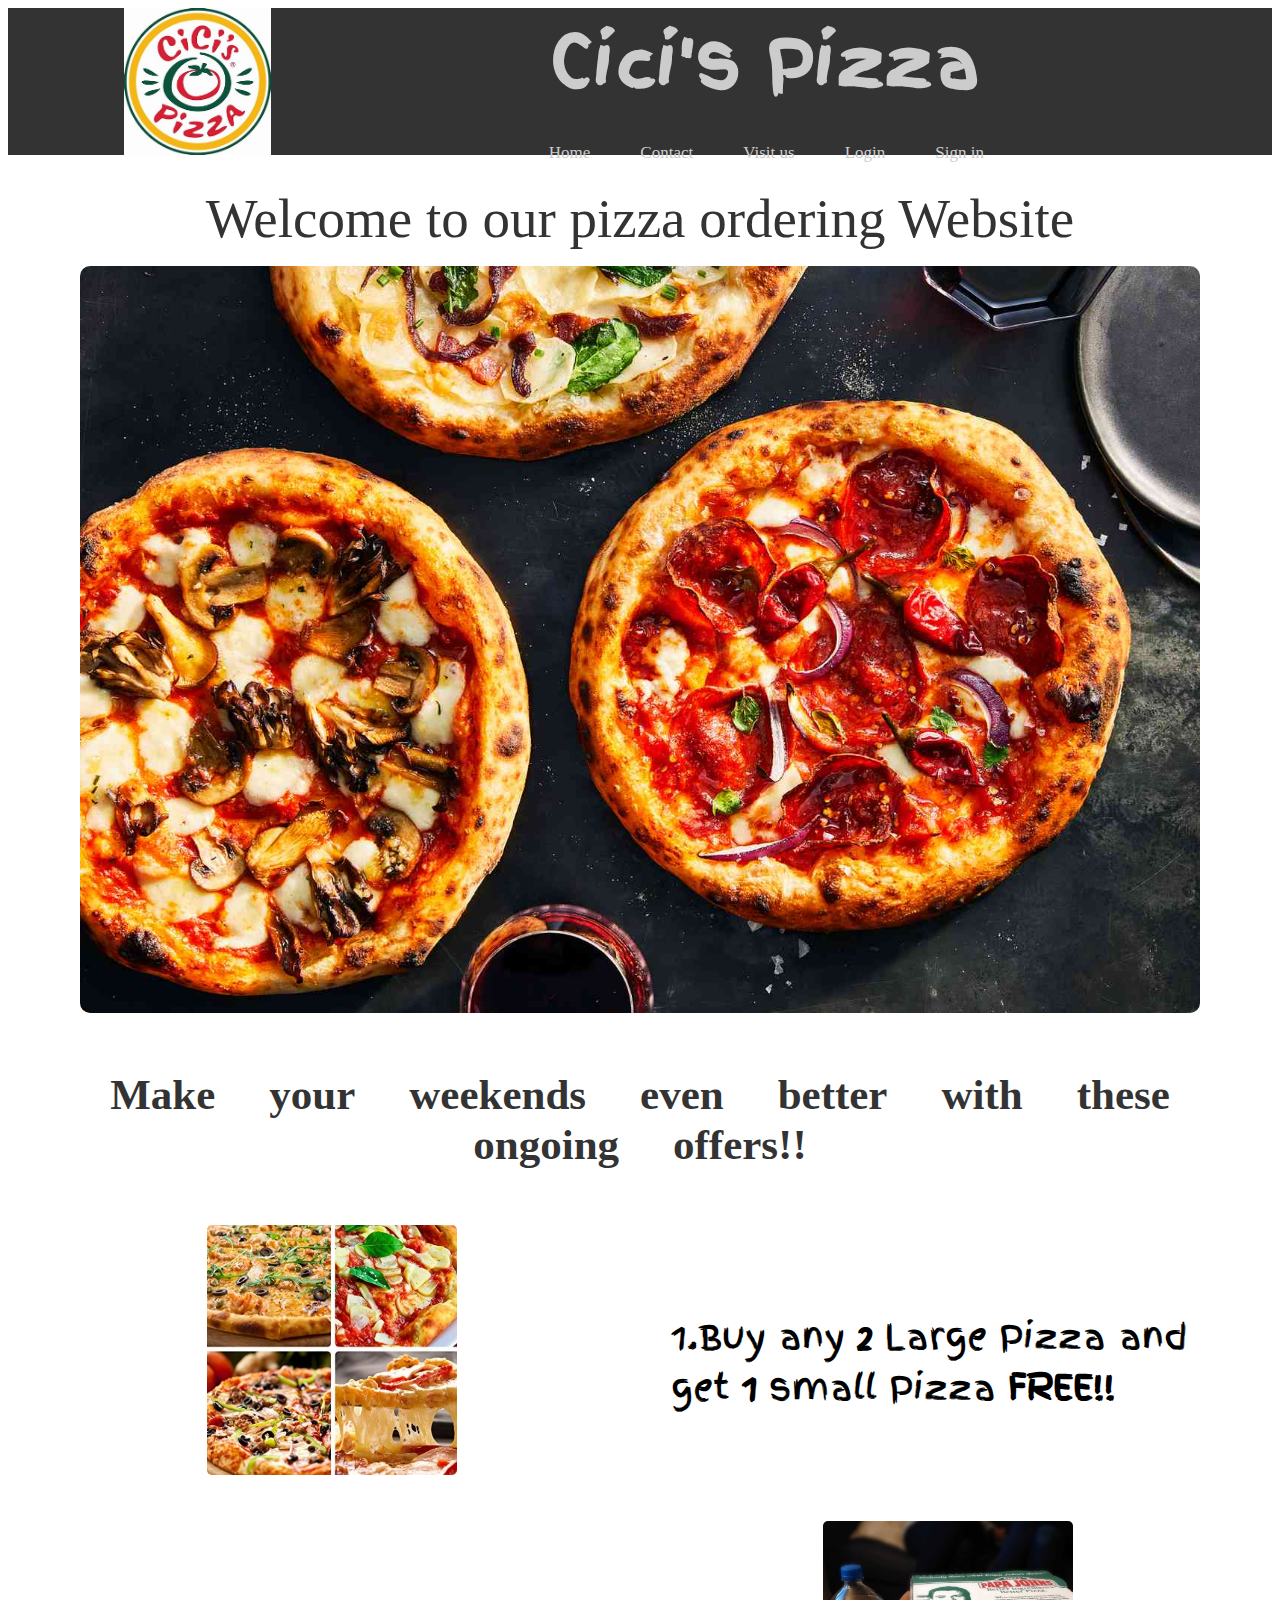
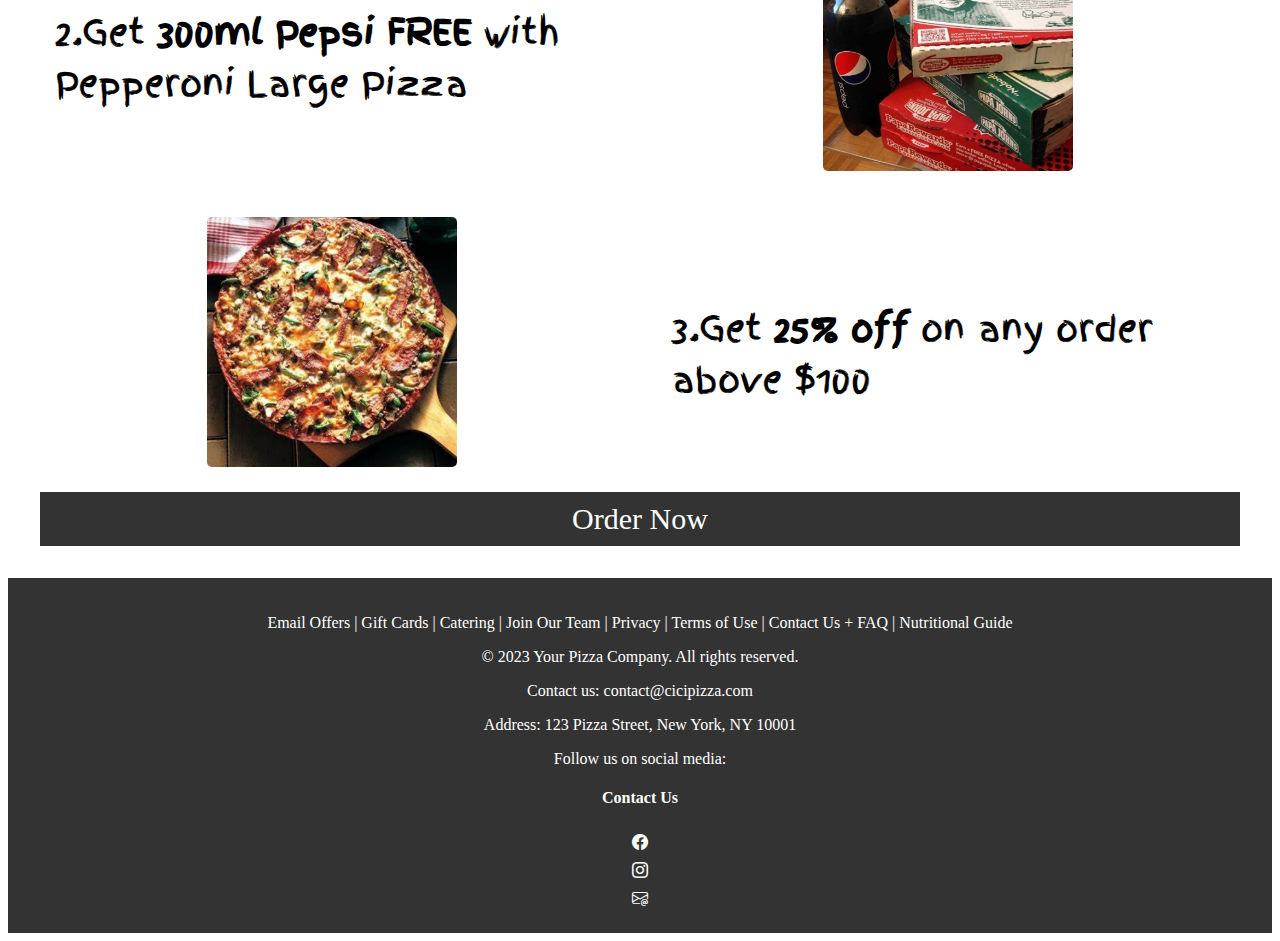
<file: assignment 2/index.html>
<!DOCTYPE html>
<html lang="en">

<head>
  <meta charset="UTF-8">
  <meta name="viewport" content="width=device-width, initial-scale=1.0">
  <meta name="description" content="Assignment 2 | Home Page">
  <meta name="robots" content="noindex, nofollow">
  <title>Pizza Ordering Website - Home</title>
  <!--Adding Bootstrap Icons-->
  <link rel="stylesheet" href="https://cdn.jsdelivr.net/npm/bootstrap-icons@1.10.5/font/bootstrap-icons.css">
  <!--linking CSS stylesheet to HTML-->
  <link rel="stylesheet" href="./css/style.css">
  <!-- Adding Bootstrap -->
  <link href="https://cdn.jsdelivr.net/npm/bootstrap@5.3.0/dist/css/bootstrap.min.css" rel="stylesheet" integrity="sha384-9ndCyUaIbzAi2FUVXJi0CjmCapSmO7SnpJef0486qhLnuZ2cdeRhO02iuK6FUUVM" crossorigin="anonymous">
  <!--Adding fonts-->
  <link rel="preconnect" href="https://fonts.googleapis.com">
  <link rel="preconnect" href="https://fonts.gstatic.com" crossorigin>
  <link href="https://fonts.googleapis.com/css2?family=Amatic+SC:wght@700&family=Fascinate+Inline&family=Finger+Paint&display=swap" rel="stylesheet">
</head>

<body>
  <!--Header section-->
  <header class="about sticky-top">
    <div>
      <img src="./img/logo.jpeg" alt="Restaurant logo" >
    </div>
    <div>
      <h1>Cici's Pizza</h1>
      <nav>
        <!--Nav menu-->
        <ul>
          <li><a href="index.html">Home</a> </li>
          <li><a href="index.html">Contact</a></li>
          <li><a href="index.html">Visit us</a></li>
          <li><a href="index.html">Login</a></li>
          <li><a href="index.html">Sign in</a></li>
        </ul>
      </nav>
    </div>
  </header>
  <!--Main section-->
  <main>
    <!--Introduction-->
    <div>
      <p> Welcome to our pizza ordering Website</p>
    </div>
    <div>
      <figure>
        <img src="./img/sample.jpg" alt="Sample">
      </figure>
    </div>
    <section>
      <!--Offers section-->
      <h2>Make your weekends even better with these ongoing offers!!</h2>
    </section>
    <section>
      <div>
        <figure>
        <img src="./img/offer1.jpeg" alt="Offer 1">
      </figure>
      </div>
      <div>
        <p>1.Buy any <b>2</b> Large Pizza and get <b>1</b> small Pizza <b>FREE!!</b></p>
      </div>
    </section>
    <section>
      <div>
        <p>2.Get <b>300ml Pepsi FREE</b> with Pepperoni Large Pizza </p> 
      </div>  
      <div>
        <figure>
          <img src="./img/offer2.jpeg" alt="Offer 2">
        </figure>
      </div>
    </section>   
    <section>
      <div>
         <figure>
          <img src="./img/offer3.jpeg" alt="Offer 3">
        </figure>
      </div>
      <div>
        <p>3.Get <b>25% off</b> on any order above $100</p>
      </div>
    </section>  
    <nav>
      <!--Order button to go to order page-->
      <a href="order.html">Order Now</a>
    </nav> 
</main>
<!--Adding footer including extra information-->
  <footer>
    <section>
    <p>Email Offers | Gift Cards | Catering | Join Our Team | Privacy | Terms of Use | Contact Us + FAQ | Nutritional Guide</p>

    <p>&copy; 2023 Your Pizza Company. All rights reserved.</p>
    <p>Contact us: contact@cicipizza.com</p>
    <p>Address: 123 Pizza Street, New York, NY 10001</p>
    <p>Follow us on social media:</p>
  </section>
  <!--Adding icons from bootstrap-->
    <section class="social-icons">
      <h4>Contact Us</h4>
      <div>
        <i class="bi bi-facebook fs-1 lh-lg"></i>
      </div>
      <div>
        <i class="bi bi-instagram fs-1"></i>
      </div>
      <div>
        <i class="bi bi-envelope-at fs-1 lh-lg"></i>
      </div>
    </section>
  </footer>
</html>
</file>
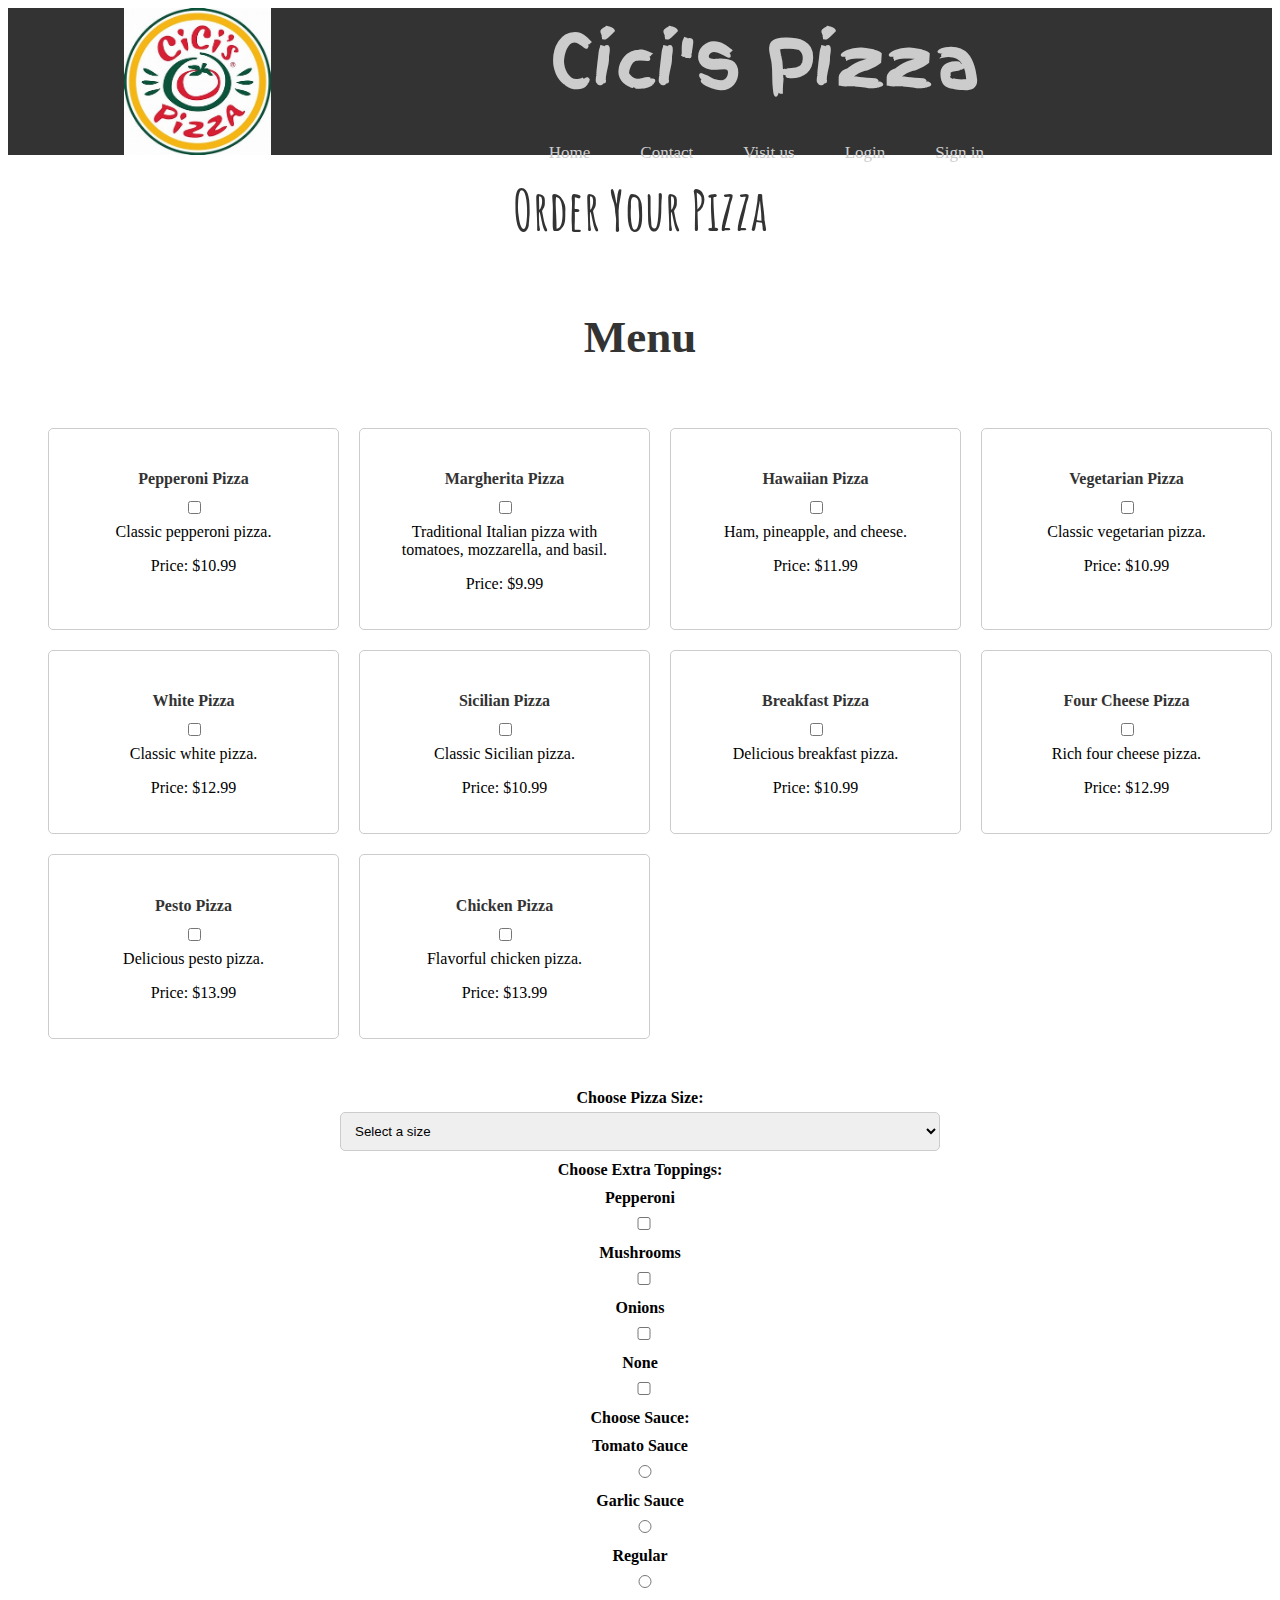
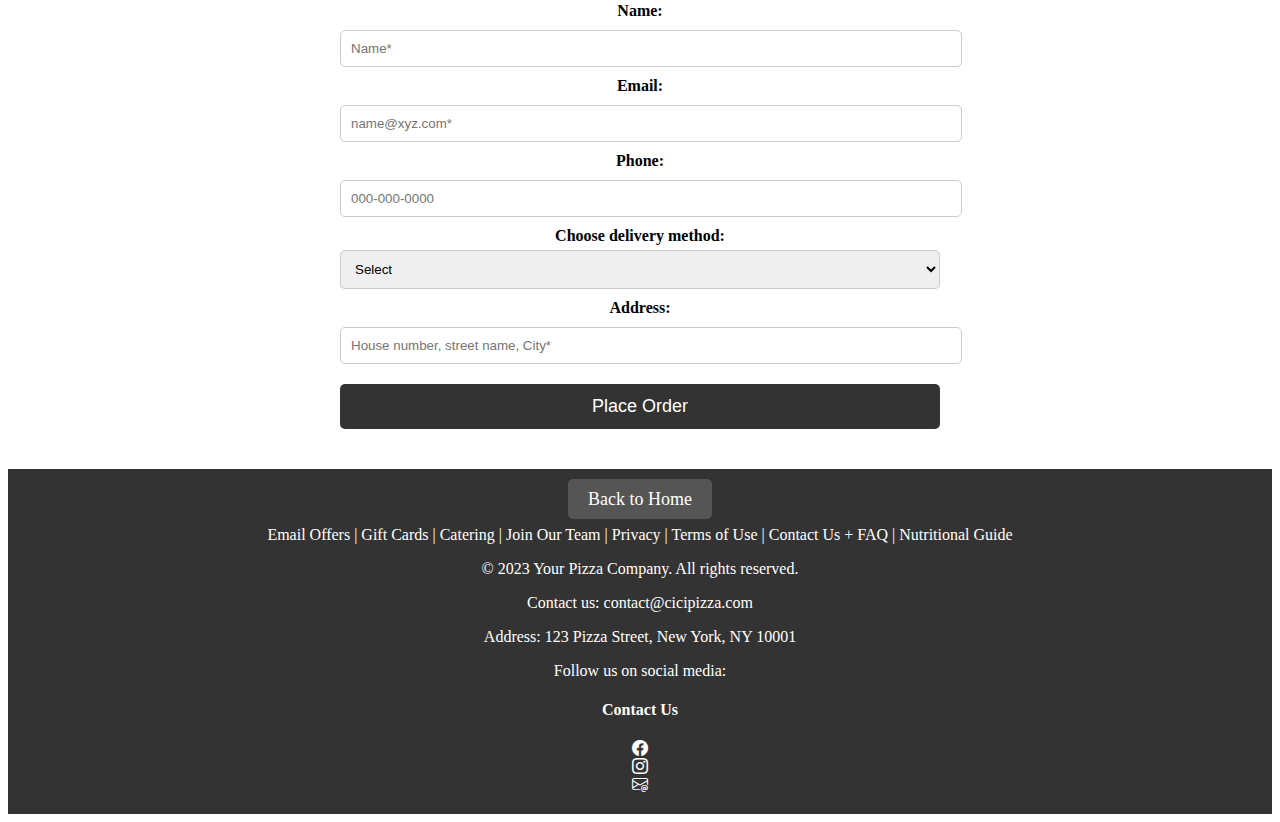
<file: assignment 2/order.html>
<!DOCTYPE html>
<html lang="en">

<head>
  <meta charset="UTF-8">
  <meta name="viewport" content="width=device-width, initial-scale=1.0">
  <meta name="viewport" content="width=device-width, initial-scale=1.0">
  <meta name="description" content="Assignment 2 | Order Page">
  <meta name="robots" content="noindex, nofollow">
  <title>Pizza Ordering Website - Order</title>
   <!--Adding fonts-->
   <link rel="preconnect" href="https://fonts.googleapis.com">
   <link rel="preconnect" href="https://fonts.gstatic.com" crossorigin>
   <link href="https://fonts.googleapis.com/css2?family=Amatic+SC:wght@700&family=Fascinate+Inline&family=Finger+Paint&display=swap" rel="stylesheet">
  <!--Linking CSS stylesheet to HTML-->
  <link rel="stylesheet" href="./css/orderstyles.css">
  <!--Adding Bootstrap Icons-->
  <link rel="stylesheet" href="https://cdn.jsdelivr.net/npm/bootstrap-icons@1.10.5/font/bootstrap-icons.css">
   <!-- Adding Bootstrap -->
   <link href="https://cdn.jsdelivr.net/npm/bootstrap@5.3.0/dist/css/bootstrap.min.css" rel="stylesheet" integrity="sha384-9ndCyUaIbzAi2FUVXJi0CjmCapSmO7SnpJef0486qhLnuZ2cdeRhO02iuK6FUUVM" crossorigin="anonymous">
   
</head>

<body>
  <header class="about sticky-top">
    <div>
      <img src="./img/logo.jpeg" alt="Restaurant logo" class="rounded-img" >
    </div>
    <div>
      <h1>Cici's Pizza</h1>
      <nav>
        <ul>
          <li><a href="index.html">Home</a> </li>
          <li><a href="index.html">Contact</a></li>
          <li><a href="index.html">Visit us</a></li>
          <li><a href="index.html">Login</a></li>
          <li><a href="index.html">Sign in</a></li>
        </ul>
      </nav>
    </div>      
  </header>

   <!-- Main heading -->
  <h2>Order Your Pizza</h2>

  <div class="pizza-menu">

    <!--Creating pizza menu-->
    <h3>Menu</h3>

      <!-- Additional pizza items with their details -->
    <ul>
      <li>        
        <h4>Pepperoni Pizza</h4>
        <input type="checkbox" id="pepperonipizza" name="pizzatype" value="pepperonipizza">
        <p>Classic pepperoni pizza.</p>
        <p>Price: $10.99</p>
      </li>
      <li>
        <h4>Margherita Pizza</h4>
        <input type="checkbox" id="Margheritapizza" name="pizzatype" value="Margheritapizza">
        <p>Traditional Italian pizza with tomatoes, mozzarella, and basil.</p>
        <p>Price: $9.99</p>
      </li>
      <li>
        <h4>Hawaiian Pizza</h4>
        <input type="checkbox" id="Hawaiianpizza" name="pizzatype" value="awaiianpizza">
        <p>Ham, pineapple, and cheese.</p>
        <p>Price: $11.99</p>
      </li>
      <li>        
        <h4>Vegetarian Pizza</h4>
        <input type="checkbox" id="Vegetarianpizza" name="pizzatype" value="Vegetarianpizza">
        <p>Classic vegetarian pizza.</p>
        <p>Price: $10.99</p>
      </li>
      <li>        
        <h4>White Pizza</h4>
        <input type="checkbox" id="Whitepizza" name="pizzatype" value="Whitepizza">
        <p>Classic white pizza.</p>
        <p>Price: $12.99</p>
      </li>
      <li>        
        <h4>Sicilian Pizza</h4>
        <input type="checkbox" id="Sicilianpizza" name="pizzatype" value="Sicilianpizza">
        <p>Classic Sicilian pizza.</p>
        <p>Price: $10.99</p>
      </li>
      <li>        
        <h4>Breakfast Pizza</h4>
        <input type="checkbox" id="Breakfastpizza" name="pizzatype" value="Breakfastpizza">
        <p>Delicious breakfast pizza.</p>
        <p>Price: $10.99</p>
      </li>
      <li>        
        <h4>Four Cheese Pizza</h4>
        <input type="checkbox" id="Fourcheesepizza" name="pizzatype" value="Fourcheesepizza">
        <p>Rich four cheese pizza.</p>
        <p>Price: $12.99</p>
      </li>
      <li>        
        <h4>Pesto Pizza</h4>
        <input type="checkbox" id="Pestopizza" name="pizzatype" value="Pestopizza">
        <p>Delicious pesto pizza.</p>
        <p>Price: $13.99</p>
      </li>
      <li>        
        <h4>Chicken Pizza</h4>
        <input type="checkbox" id="Chickenpizza" name="pizzatype" value="Chickenpizza">
        <p>Flavorful chicken pizza.</p>
        <p>Price: $13.99</p>
      </li>
       
    </ul>
  </div>
  
  <main>
    <form>
      
      <label for="pizza-size">Choose Pizza Size:</label>
      <select id="pizza-size" name="pizza-size" required>
        <option value="" disabled selected>Select a size</option>
        <option value="small">Small</option>
        <option value="medium">Medium</option>
        <option value="large">Large</option>
      </select>
       
       <!-- Topping options -->
      <label>Choose Extra Toppings:</label>
      
      <label for="pepperoni">Pepperoni</label>
      <input type="checkbox" id="pepperoni" name="toppings" value="pepperoni">
      <label for="mushrooms">Mushrooms</label>
      <input type="checkbox" id="mushrooms" name="toppings" value="mushrooms">
      <label for="onions">Onions</label>
      <input type="checkbox" id="onions" name="toppings" value="onions">
      <label for="none">None</label>
      <input type="checkbox" id="none" name="toppings" value="none">
      
       <!-- Sauce options -->
      <label>Choose Sauce:</label>
      <label for="tomato-sauce">Tomato Sauce</label>
      <input type="radio" id="tomato-sauce" name="sauce" value="tomato" required>
      <label for="garlic-sauce">Garlic Sauce</label>
      <input type="radio" id="garlic-sauce" name="sauce" value="garlic" required>
      <label for="regular">Regular</label>
      <input type="radio" id="regular" name="sauce" value="regular">
      
       <!-- Customer details -->
      <label for="name">Name:</label>
      <input type="text" id="name" name="name" placeholder="Name*" required>

      <label for="email">Email:</label>
      <input type="email" id="email" name="email" placeholder="name@xyz.com*" required>

      <label for="phone">Phone:</label>
      <input type="tel" id="phone" name="phone" placeholder="000-000-0000" required>

      <label for="method">Choose delivery method:</label>
      <select id="method" name="method" required>
        <option value="" disabled selected>Select</option>
        <option value="Takeout">Take-Out</option>
        <option value="Homedelivery">Home Delivery</option>
      </select>

      <label for="address">Address:</label>
      <input type="text" id="address" name="address" placeholder="House number, street name, City*" required>

      <button type="submit">Place Order</button>
    </form>
  </main>

  <!-- Footer section -->
 <footer>
  <nav>
    <a href="index.html">Back to Home</a>
  </nav>
    <section>
      <!-- Footer content -->
    <p>Email Offers | Gift Cards | Catering | Join Our Team | Privacy | Terms of Use | Contact Us + FAQ | Nutritional Guide</p>

    <p>&copy; 2023 Your Pizza Company. All rights reserved.</p>
    <p>Contact us: contact@cicipizza.com</p>
    <p>Address: 123 Pizza Street, New York, NY 10001</p>
    <p>Follow us on social media:</p>
  </section>
   <!-- Social media icons -->
    <section class="social-icons">
      <h4>Contact Us</h4>
      <div>
        <i class="bi bi-facebook fs-1 lh-lg"></i>
      </div>
      <div>
        <i class="bi bi-instagram fs-1"></i>
      </div>
      <div>
        <i class="bi bi-envelope-at fs-1 lh-lg"></i>
      </div>
    </section>
  </footer>
</body>

</html>
</file>
<file: assignment 2/css/style.css>
/* Styling Home page for pizza ordering website */


.about {
  background-color: #333;
}

/* Styling for the header section */
header {
  height: 9.2em;
  margin-top: 5px;
  color: #000000;
  text-align: center;
  display: grid;
  grid-template-columns: 30% 60%;
}

header h1 {
  color: #ccc;
  font-family: 'Finger Paint', cursive;
  font-size: 70px;
  margin-top: 33px;
}

header div {
  display: grid;
  grid-template-rows: 36% 17%;
  align-items: center;
  justify-content: center;
}

/* Styling for the logo image in the header */
body > header > div:nth-child(1) > img {
  width: 100%;
  height: 147px;
  margin: auto;
}

/* Styling for the navigation menu in the header */
header nav {
  text-align: center; /* Center the navigation links for smaller screens */
}

header nav ul {
  list-style: none;
  padding: 0;
  margin: 62px;
  display: flex;
  justify-content: center;
}

header nav li {
  display: block; /* Display the navigation links as blocks for better alignment */
  margin-bottom: 10px; /* Add spacing between the navigation links for better readability */
  font-size: 17px;
}

header nav a {
  color: #ccc;
  text-decoration: none;
  padding: 25px;
}

header nav a:hover {
  color: GREY;
}

/* Styling for the h2 heading in the main section */
body > h2 {
  font-family: 'Amatic SC', cursive;
  color: #333;
  margin-top: 20px;
  text-align: center;
  font-weight: bold;
  font-size: 55px;
}

/* Styling for the sample image in the main section */
body > main > div > figure > img {
  width: 100%;
  height: 100%;
  border-radius: 10px;
}

/* Styling for the welcome message in the main section */
body > main > div:nth-child(1) > p {
  font-family: cursive;
  text-align: center;
  color: rgb(51, 51, 51);
  font-size: 55px;
  margin: auto;
}

/* Main section styles */
main {
  padding: 2rem;
}

/* Styling for h2 headings in the main section */
main h2 {
  font-family: emoji;
  font-size: 43px;
  text-align: center;
  color: #333;
}

/* Styling for paragraph elements in the main section */
main p {
  margin-bottom: 1rem;
}

/* Grid layout for the offers section */
section {
  display: grid;
  grid-template-columns: repeat(auto-fit, minmax(300px, 1fr));
  grid-gap: 2rem;
  align-items: center;
}

/* Flexbox layout for the offer image and text */
section div {
  display: flex;
  justify-content: center;
  align-items: center;
  padding: 5px 15px;
}

/* Styling for offer images in the offers section */
section div img {
  max-width: 100%;
  height: 250px;
  border-radius: 5px;
}

/* Styling for offer descriptions in the offers section */
section div p {
  font-family: 'Finger Paint', cursive;
  font-size: 35px;
}

/* Styling for the "Order Now" button */
main > nav {
  display: flex;
  justify-content: center;
  background-color: #333;
  padding: 10px;
}

main > nav > a {
  color: #fff;
  background-color: #333;
  border: none;
  font-size: 30px;
  padding: 0px 20px;
  margin: auto;
  text-decoration: none;
  border-radius: 5px;
  cursor: pointer;
}

/* Hover effect for the "Order Now" button */
main nav a:hover {
  color: #ccc;
}

/* Styling for the footer section */
body > footer > section {
  display: inline;
}

footer {
  background-color: #333;
  color: #fff;
  padding: 20px;
  text-align: center;
}

/* Hover effect for social media icons in the footer */
body footer section.social-icons div i:hover {
  color: darkred;
}

/* Media query for smaller screens */
@media screen and (max-width: 786px) {

  /* Adjust the header section for smaller screens */
  header div img {
    height: 50%; /* Adjust the logo size for smaller screens */
    width: 50%;
  }

  header h1 {
    font-size: 40px; /* Adjust the font size of the heading for smaller screens */
  }

  header nav {
    margin-top: 5px; /* Reduce the margin above the navigation links for smaller screens */
  }

  header nav li {
    font-size: 15px;
  }

  header nav a {
    padding: 5px; /* Reduce the padding of the links for smaller screens */
  }

  main {
    padding: 10px;
  }

  main div p {
    font-size: 1.5em;
  }

  /* Adjust grid layout for smaller screens */
  section {
    grid-template-columns: 1fr;
    grid-gap: 1rem;
  }

  section div {
    flex-direction: column;
    text-align: center;
  }

  /* Adjust font sizes for smaller screens */
  main h2 {
    font-size: 1.4rem;
  }

  main p {
    font-size: 1rem;
  }
}
</file>
<file: assignment 2/css/orderstyles.css>
/* Styling order page using css*/
.about {
    background-color: #333;
  }
  
/* Styling header */
header {
    height:9.2em;
    margin-top:5px;
    color: #000000;
    text-align: center;
    display: grid;
    grid-template-columns: 30% 60%;
}
header h1{
    color: #ccc;
    font-family: 'Finger Paint', cursive;
    font-size: 70px;
    margin-top: 33px;
}
header div {
    display: grid;
    grid-template-rows: 36% 17%;
    align-items: center;
    justify-content: center;
}
body > header > div:nth-child(1) > img{
    width: 100%;
    height: 147px;
    margin: auto;
    
}

/* Styles for the navigation menu in the header */
header nav {
    text-align: center; /* Center the navigation links for smaller screens */
}
header nav ul {
    list-style: none;
    padding: 0;
    margin: 62px;
    display: flex;
    justify-content: center;
}
header nav li {
    display: block; 
    margin-bottom: 10px; 
    font-size: 17px;
}
header nav a {
    color: #ccc;
    text-decoration: none;
    padding:25px;
}

header nav a:hover {
    color: GREY;
}
/* Styles for the main heading */
  body > h2{
    font-family: 'Amatic SC', cursive;
    color: #333;
    margin-top: 20px;
    text-align: center;
    font-weight: bold;
    font-size: 55px;

  }

  /* Styles for the pizza menu section */
  .pizza-menu {
    text-align: center;
    margin-top: 20px;
  }
  
  .pizza-menu h3 {
    font-family: emoji;
    font-size: 45px;
    padding: 20px 0;
    color: #333;
  }
  
  .pizza-menu ul {
    list-style: none;
  }
 
  .pizza-menu label {
    display: block;
    font-size: 20px;
    font-weight: bold;
  }
  
  .pizza-menu p {
    margin-top: 5px;
  }
  
  /* Styles for the order form section */
  main form {
    max-width: 600px;
    margin: 0 auto;
    text-align: center;
    padding: 20px;
    background-color: #fff;
    border-radius: 10px;
  }
  
  form label {
    display: block;
    font-weight: bold;
    margin-top: 10px;
  }
  
  form input,
  form select {
    width: 100%;
    padding: 8px;
    margin-top: 5px;
    border: 1px solid #ccc;
    border-radius: 5px;
  }
  
  form button {
    display: block;
    width: 100%;
    padding: 5px;
    margin-top: 20px;
    background-color: #333;
    color: #fff;
    border: none;
    border-radius: 5px;
    cursor: pointer;
  }

  /* Styles for the footer section */
  footer {
    background-color: #333;
    color: #fff;
    padding: 20px;
    text-align: center;
  }
  body > footer > nav >  {
    background-color: #333;
    padding: 10px;
    text-align: center;
    margin: 10px 0px;
  }
  
  body > footer > nav > a {
    color: #fff;
    text-decoration: none;
    font-size: 18px;
    background-color: #555;
    padding: 10px 20px;
    border-radius: 5px;
  }
  body > footer > nav > a:hover{
    color: #333;
  }

  /* Styles for social media icons in the footer */
 footer section.social-icons  div  i:hover{
    color: darkred;
  }
  
  main {
    margin: 20px auto;
    max-width: 800px;
  }
  
  form label,
  form select {
    display: block;
    margin-bottom: 5px;
  }
  
  form input[type="text"],
  form input[type="email"],
  form input[type="tel"],
  form select {
    width: 100%;
    padding: 10px;
    border: 1px solid #ccc;
    border-radius: 5px;
    outline: none;
  }
  
  form input[type="checkbox"],
  form input[type="radio"] {
    margin-right: 5px;
  }
  
  form button {
    background-color: #333;
    color: #fff;
    padding: 12px;
    font-size: 18px;
    border: none;
    border-radius: 5px;
    cursor: pointer;
    transition: background-color 0.3s ease;
  }
  
  form button:hover {
    background-color: #555;
  }
  
  /* Pizza Menu */
  .pizza-menu ul {
    display: grid;
    grid-template-columns: repeat(auto-fit, minmax(250px, 1fr));
    gap: 20px;
  }
  
  .pizza-menu li {
    padding: 20px;
    border: 1px solid #ccc;
    border-radius: 5px;
    background-color: #fff;
  }
  
  .pizza-menu h4 {
    margin-bottom: 10px;
    color: #333;
  }
  
  /* Media query for smaller screens */

  @media screen and (max-width: 1100px) {
    header div img {
        height: 50%; /* Adjust the logo size for smaller screens */
        width: 50%;
    }

    header h1 {
        font-size: 30px; /* Adjust the font size of the heading for smaller screens */
    }

    header nav {
        margin-top: 5px; /* reduce the margin above the navigation links for smaller screens */
    }

    header nav li{
        font-size:10px;
    }

    header nav a {
        padding: 5px; /* Reduce the padding of the links for smaller screens */
    }
    main {
        padding: 10px;
    }
}
</file>
